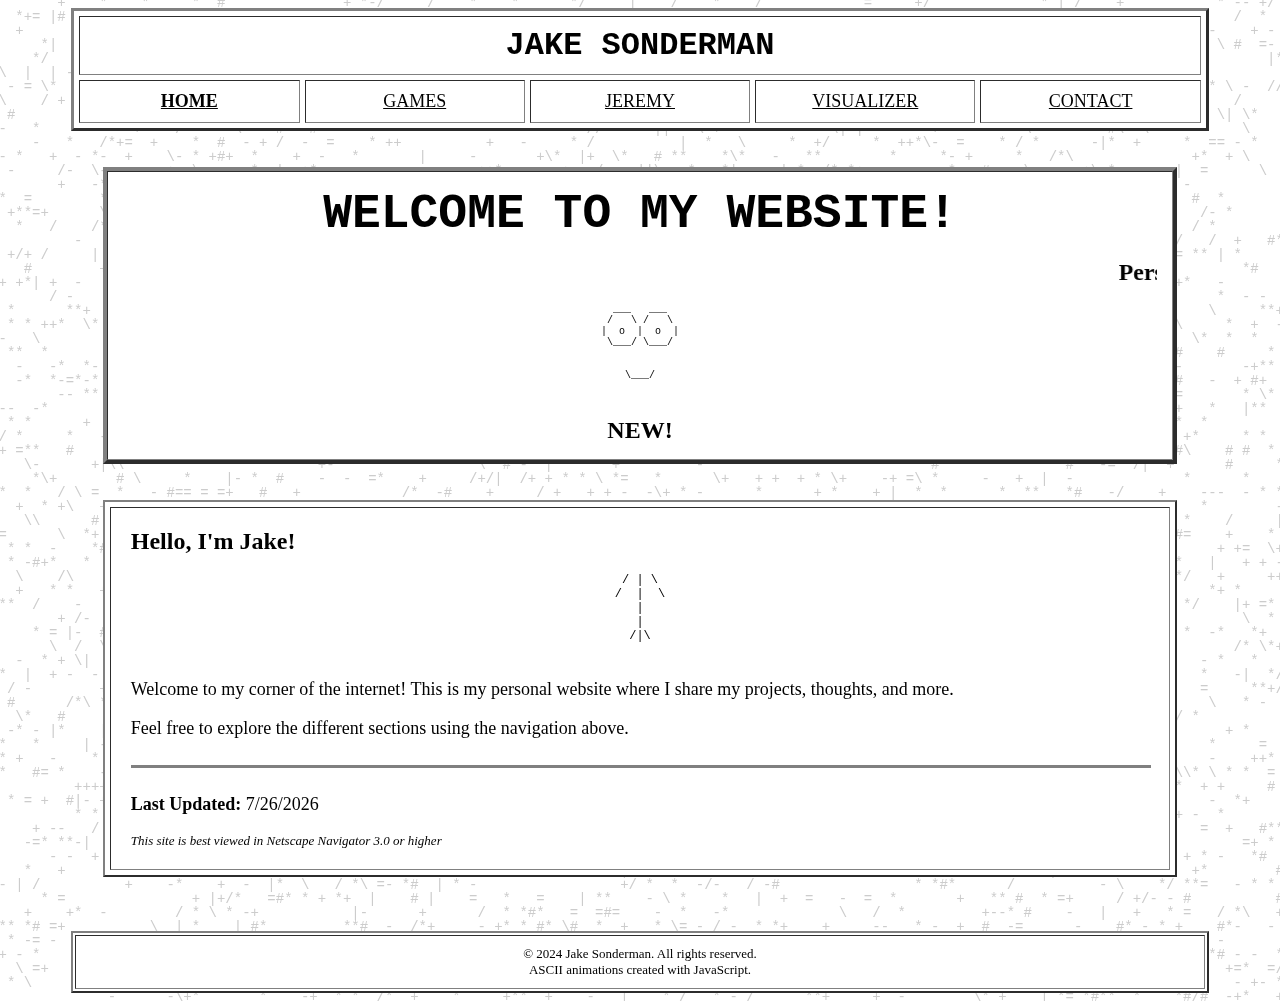
<file: index.html>
<!DOCTYPE HTML PUBLIC "-//W3C//DTD HTML 3.2 Final//EN">
<HTML>
<HEAD>
<TITLE>Jake Sonderman - Welcome!</TITLE>
<META NAME="description" CONTENT="Jake Sonderman Personal Website">
</HEAD>
<BODY BGCOLOR="#FFFFFF" TEXT="#000000" LINK="#000000" VLINK="#000000" ALINK="#000000">
<PRE ID="bgAnim" STYLE="position: fixed; top: -30%; left: -50%; width: 200%; height: 160%; font-family: Courier; font-size: 14px; color: #CCCCCC; z-index: -1; overflow: hidden; pointer-events: none; line-height: 1;"></PRE>
<SCRIPT>
var bgFrames = [];
for(var i = 0; i < 20; i++) {
  var frame = '';
  for(var y = 0; y < 150; y++) {
    for(var x = 0; x < 400; x++) {
      var rand = Math.random();
      if(rand < 0.1) frame += '*';
      else if(rand < 0.15) frame += '+';
      else if(rand < 0.2) frame += '-';
      else if(rand < 0.22) frame += '|';
      else if(rand < 0.24) frame += '/';
      else if(rand < 0.26) frame += '\\';
      else if(rand < 0.28) frame += '=';
      else if(rand < 0.3) frame += '#';
      else frame += ' ';
    }
    frame += '\n';
  }
  bgFrames.push(frame);
}
var bgf = 0;
function bgAnim() {
  document.getElementById('bgAnim').textContent = bgFrames[bgf];
  bgf = (bgf + 1) % bgFrames.length;
  setTimeout(bgAnim, 1500);
}
bgAnim();
</SCRIPT>

<CENTER>
<TABLE WIDTH="90%" BORDER="3" CELLPADDING="10" CELLSPACING="5" BGCOLOR="#FFFFFF">
<TR>
<TD ALIGN="CENTER" COLSPAN="5">
<FONT SIZE="+3" FACE="Courier" COLOR="#000000"><B>JAKE SONDERMAN</B></FONT>
</TD>
</TR>
<TR>
<TD ALIGN="CENTER" WIDTH="20%" BGCOLOR="#FFFFFF">
<FONT SIZE="+1" COLOR="#000000"><B><A HREF="index.html">HOME</A></B></FONT>
</TD>
<TD ALIGN="CENTER" WIDTH="20%">
<FONT SIZE="+1" COLOR="#000000"><A HREF="games.html">GAMES</A></FONT>
</TD>
<TD ALIGN="CENTER" WIDTH="20%">
<FONT SIZE="+1" COLOR="#000000"><A HREF="jeremy.html">JEREMY</A></FONT>
</TD>
<TD ALIGN="CENTER" WIDTH="20%">
<FONT SIZE="+1" COLOR="#000000"><A HREF="visualizer.html">VISUALIZER</A></FONT>
</TD>
<TD ALIGN="CENTER" WIDTH="20%">
<FONT SIZE="+1" COLOR="#000000"><A HREF="contact.html">CONTACT</A></FONT>
</TD>
</TR>
</TABLE>
</CENTER>

<BR><BR>

<CENTER>
<TABLE WIDTH="85%" BORDER="4" CELLPADDING="15" CELLSPACING="0" BGCOLOR="#FFFFFF">
<TR>
<TD ALIGN="CENTER">
<FONT SIZE="+4" FACE="Courier" COLOR="#000000"><B>WELCOME TO MY WEBSITE!</B></FONT>
<BR><BR>
<MARQUEE BEHAVIOR="SCROLL" DIRECTION="LEFT" WIDTH="100%">
<FONT SIZE="+2" COLOR="#000000"><B>Personal website of Jake Sonderman - Under Construction!</B></FONT>
</MARQUEE>
<BR><BR>
<PRE ID="ascii1" STYLE="font-family: Courier; font-size: 10px; text-align: center; margin: 0 auto;"></PRE>
<SCRIPT>
var frames1 = [
'  ___   ___  \n /   \\ /   \\ \n|     |     |\n \\___/ \\___/ \n\n\n    \\___/    ',
'  ___   ___  \n /   \\ /   \\ \n|  o  |  o  |\n \\___/ \\___/ \n\n\n    \\___/    ',
'  ___   ___  \n /   \\ /   \\ \n|  -  |  -  |\n \\___/ \\___/ \n\n\n    \\___/    ',
'  ___   ___  \n /   \\ /   \\ \n|  o  |  o  |\n \\___/ \\___/ \n\n\n    \\___/    '
];
var f1 = 0;
function anim1() {
  document.getElementById('ascii1').textContent = frames1[f1];
  f1 = (f1 + 1) % frames1.length;
  setTimeout(anim1, 500);
}
anim1();
</SCRIPT>
<BR><BR>
<FONT SIZE="+2" COLOR="#000000"><B>NEW!</B></FONT>
</TD>
</TR>
</TABLE>
</CENTER>

<BR><BR>

<CENTER>
<TABLE WIDTH="85%" BORDER="2" CELLPADDING="20" CELLSPACING="5" BGCOLOR="#FFFFFF">
<TR>
<TD>
<FONT SIZE="+2" FACE="Times" COLOR="#000000"><B>Hello, I'm Jake!</B></FONT>
<BR><BR>
<CENTER>
<PRE ID="ascii2" STYLE="font-family: Courier; font-size: 12px; text-align: center; margin: 0 auto;"></PRE>
<SCRIPT>
var frames2 = [
'    |    \n   /|\\   \n  / | \\  \n /  |  \\ \n    |    ',
'   /|\\   \n  / | \\  \n /  |  \\ \n    |    \n    |    ',
'  / | \\  \n /  |  \\ \n    |    \n    |    \n   /|\\   ',
' /  |  \\ \n    |    \n    |    \n   /|\\   \n  / | \\  ',
'    |    \n    |    \n   /|\\   \n  / | \\  \n /  |  \\ '
];
var f2 = 0;
function anim2() {
  document.getElementById('ascii2').textContent = frames2[f2];
  f2 = (f2 + 1) % frames2.length;
  setTimeout(anim2, 300);
}
anim2();
</SCRIPT>
</CENTER>
<BR><BR>
<FONT SIZE="+1" FACE="Times" COLOR="#000000">
Welcome to my corner of the internet! This is my personal website where I share my projects, thoughts, and more.
</FONT>
<BR><BR>
<FONT SIZE="+1" FACE="Times" COLOR="#000000">
Feel free to explore the different sections using the navigation above.
</FONT>
<BR><BR>
<HR WIDTH="100%" SIZE="3" NOSHADE>
<BR>
<FONT SIZE="+1" FACE="Times" COLOR="#000000">
<B>Last Updated:</B> <SCRIPT>document.write(new Date().toLocaleDateString());</SCRIPT>
</FONT>
<BR><BR>
<FONT SIZE="-1" FACE="Times" COLOR="#000000" STYLE="font-style: italic;">
This site is best viewed in Netscape Navigator 3.0 or higher
</FONT>
</TD>
</TR>
</TABLE>
</CENTER>

<BR><BR><BR>

<CENTER>
<TABLE WIDTH="90%" BORDER="2" CELLPADDING="10" BGCOLOR="#FFFFFF">
<TR>
<TD ALIGN="CENTER">
<FONT SIZE="-1" COLOR="#000000">
&copy; 2024 Jake Sonderman. All rights reserved.
<BR>
ASCII animations created with JavaScript.
</FONT>
</TD>
</TR>
</TABLE>
</CENTER>

</BODY>
</HTML>
</file>
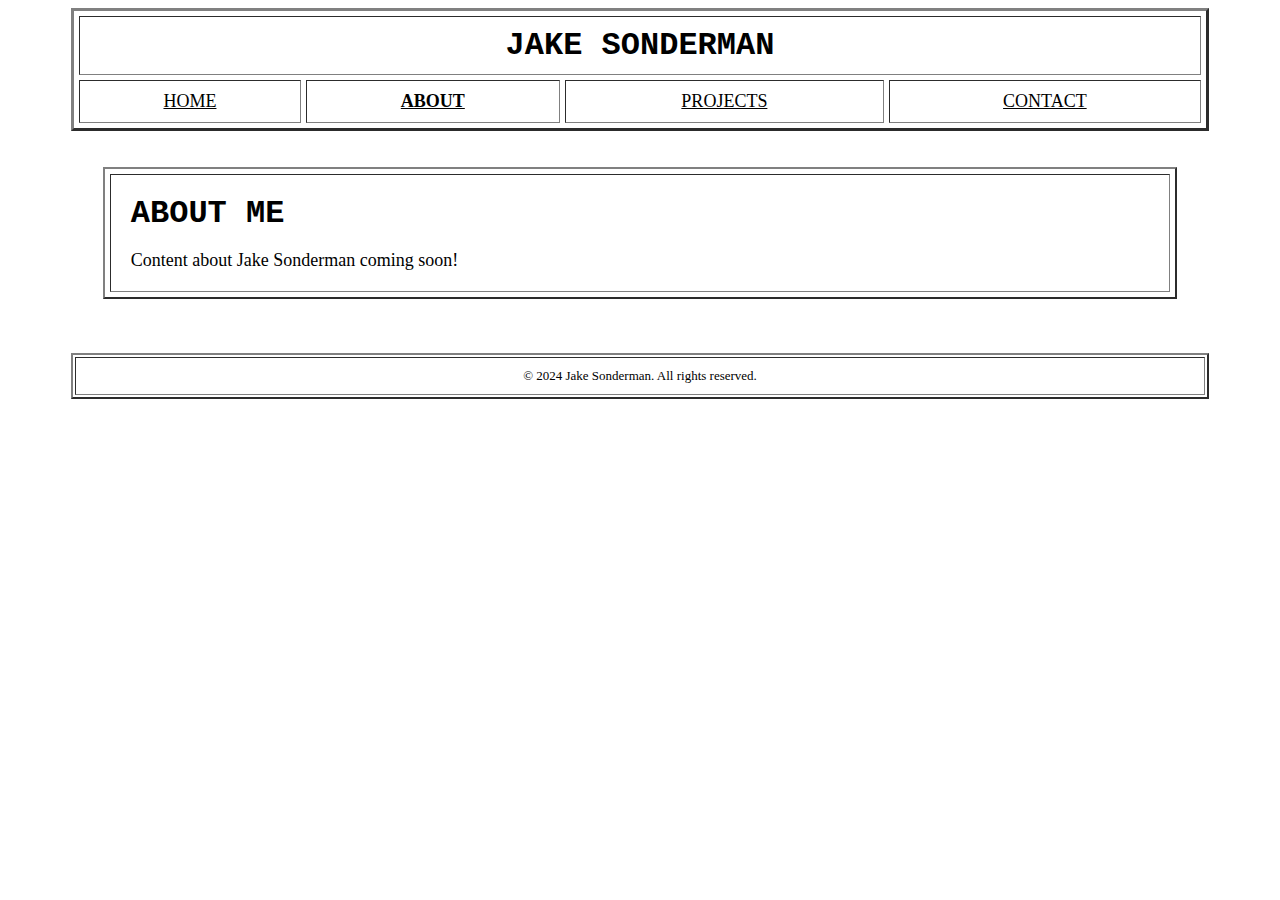
<file: about.html>
<!DOCTYPE HTML PUBLIC "-//W3C//DTD HTML 3.2 Final//EN">
<HTML>
<HEAD>
<TITLE>About - Jake Sonderman</TITLE>
<META NAME="description" CONTENT="About Jake Sonderman">
</HEAD>
<BODY BGCOLOR="#FFFFFF" TEXT="#000000" LINK="#000000" VLINK="#000000" ALINK="#000000">

<CENTER>
<TABLE WIDTH="90%" BORDER="3" CELLPADDING="10" CELLSPACING="5" BGCOLOR="#FFFFFF">
<TR>
<TD ALIGN="CENTER" COLSPAN="4">
<FONT SIZE="+3" FACE="Courier" COLOR="#000000"><B>JAKE SONDERMAN</B></FONT>
</TD>
</TR>
<TR>
<TD ALIGN="CENTER">
<FONT SIZE="+1" COLOR="#000000"><A HREF="index.html">HOME</A></FONT>
</TD>
<TD ALIGN="CENTER" BGCOLOR="#FFFFFF">
<FONT SIZE="+1" COLOR="#000000"><B><A HREF="about.html">ABOUT</A></B></FONT>
</TD>
<TD ALIGN="CENTER">
<FONT SIZE="+1" COLOR="#000000"><A HREF="projects.html">PROJECTS</A></FONT>
</TD>
<TD ALIGN="CENTER">
<FONT SIZE="+1" COLOR="#000000"><A HREF="contact.html">CONTACT</A></FONT>
</TD>
</TR>
</TABLE>
</CENTER>

<BR><BR>

<CENTER>
<TABLE WIDTH="85%" BORDER="2" CELLPADDING="20" CELLSPACING="5" BGCOLOR="#FFFFFF">
<TR>
<TD>
<FONT SIZE="+3" FACE="Courier" COLOR="#000000"><B>ABOUT ME</B></FONT>
<BR><BR>
<FONT SIZE="+1" FACE="Times" COLOR="#000000">
Content about Jake Sonderman coming soon!
</FONT>
</TD>
</TR>
</TABLE>
</CENTER>

<BR><BR><BR>

<CENTER>
<TABLE WIDTH="90%" BORDER="2" CELLPADDING="10" BGCOLOR="#FFFFFF">
<TR>
<TD ALIGN="CENTER">
<FONT SIZE="-1" COLOR="#000000">
&copy; 2024 Jake Sonderman. All rights reserved.
</FONT>
</TD>
</TR>
</TABLE>
</CENTER>

</BODY>
</HTML>
</file>
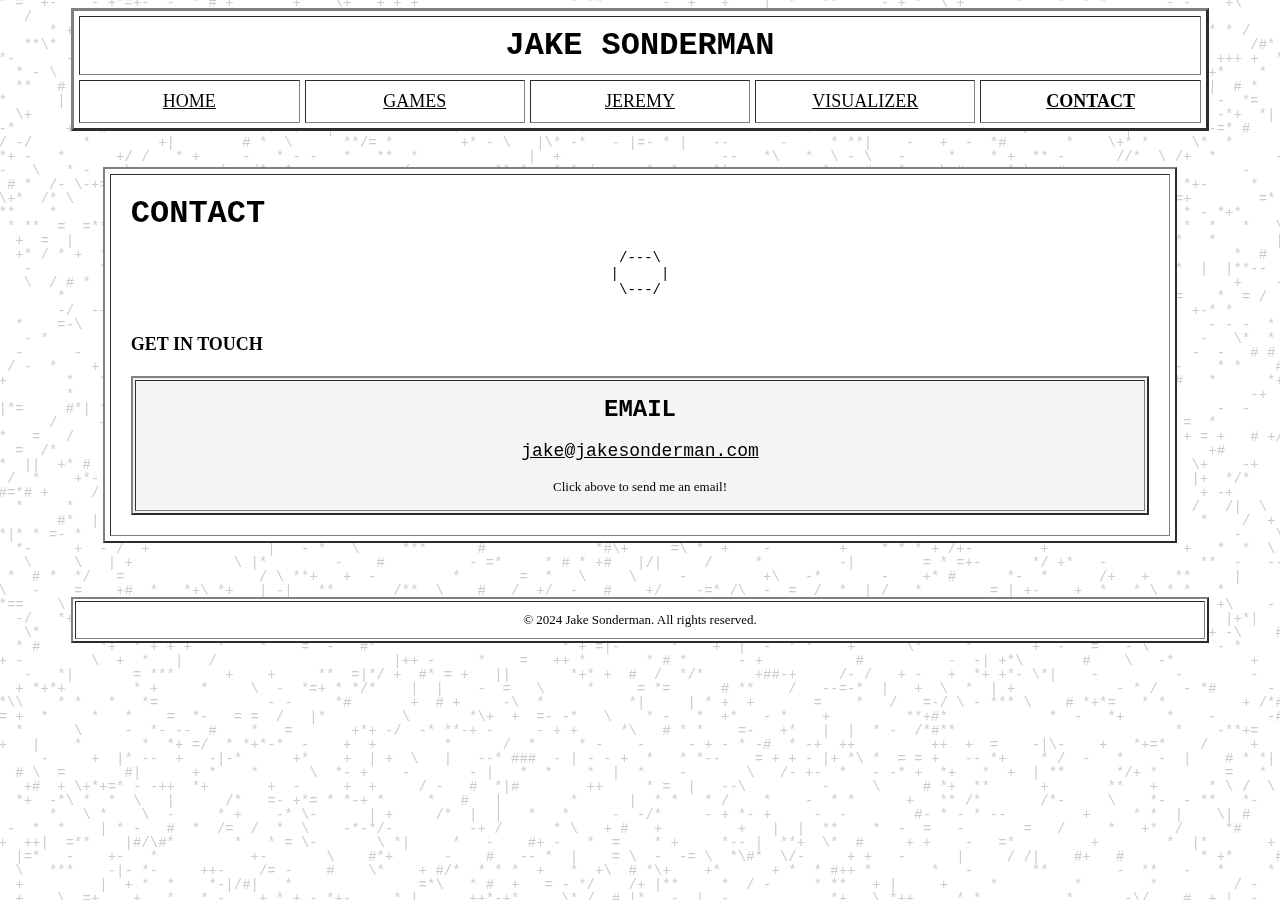
<file: contact.html>
<!DOCTYPE HTML PUBLIC "-//W3C//DTD HTML 3.2 Final//EN">
<HTML>
<HEAD>
<TITLE>Contact - Jake Sonderman</TITLE>
<META NAME="description" CONTENT="Contact Jake Sonderman">
</HEAD>
<BODY BGCOLOR="#FFFFFF" TEXT="#000000" LINK="#000000" VLINK="#000000" ALINK="#000000">
<PRE ID="bgAnim" STYLE="position: fixed; top: -30%; left: -50%; width: 200%; height: 160%; font-family: Courier; font-size: 14px; color: #CCCCCC; z-index: -1; overflow: hidden; pointer-events: none; line-height: 1;"></PRE>
<SCRIPT>
var bgFrames = [];
for(var i = 0; i < 20; i++) {
  var frame = '';
  for(var y = 0; y < 150; y++) {
    for(var x = 0; x < 400; x++) {
      var rand = Math.random();
      if(rand < 0.1) frame += '*';
      else if(rand < 0.15) frame += '+';
      else if(rand < 0.2) frame += '-';
      else if(rand < 0.22) frame += '|';
      else if(rand < 0.24) frame += '/';
      else if(rand < 0.26) frame += '\\';
      else if(rand < 0.28) frame += '=';
      else if(rand < 0.3) frame += '#';
      else frame += ' ';
    }
    frame += '\n';
  }
  bgFrames.push(frame);
}
var bgf = 0;
function bgAnim() {
  document.getElementById('bgAnim').textContent = bgFrames[bgf];
  bgf = (bgf + 1) % bgFrames.length;
  setTimeout(bgAnim, 1500);
}
bgAnim();
</SCRIPT>

<CENTER>
<TABLE WIDTH="90%" BORDER="3" CELLPADDING="10" CELLSPACING="5" BGCOLOR="#FFFFFF">
<TR>
<TD ALIGN="CENTER" COLSPAN="5">
<FONT SIZE="+3" FACE="Courier" COLOR="#000000"><B>JAKE SONDERMAN</B></FONT>
</TD>
</TR>
<TR>
<TD ALIGN="CENTER" WIDTH="20%">
<FONT SIZE="+1" COLOR="#000000"><A HREF="index.html">HOME</A></FONT>
</TD>
<TD ALIGN="CENTER" WIDTH="20%">
<FONT SIZE="+1" COLOR="#000000"><A HREF="games.html">GAMES</A></FONT>
</TD>
<TD ALIGN="CENTER" WIDTH="20%">
<FONT SIZE="+1" COLOR="#000000"><A HREF="jeremy.html">JEREMY</A></FONT>
</TD>
<TD ALIGN="CENTER" WIDTH="20%">
<FONT SIZE="+1" COLOR="#000000"><A HREF="visualizer.html">VISUALIZER</A></FONT>
</TD>
<TD ALIGN="CENTER" WIDTH="20%" BGCOLOR="#FFFFFF">
<FONT SIZE="+1" COLOR="#000000"><B><A HREF="contact.html">CONTACT</A></B></FONT>
</TD>
</TR>
</TABLE>
</CENTER>

<BR><BR>

<CENTER>
<TABLE WIDTH="85%" BORDER="2" CELLPADDING="20" CELLSPACING="5" BGCOLOR="#FFFFFF">
<TR>
<TD>
<FONT SIZE="+3" FACE="Courier" COLOR="#000000"><B>CONTACT</B></FONT>
<BR><BR>
<CENTER>
<PRE ID="ascii5" STYLE="font-family: Courier; font-size: 14px; text-align: center; margin: 0 auto;"></PRE>
<SCRIPT>
var frames5 = [
'   ___   \n  /   \\  \n |     | \n  \\___/  ',
'  /---\\  \n |     | \n  \\---/  ',
' |     | \n  \\___/  \n   ___   ',
'  \\---/  \n |     | \n  /---\\  ',
'  \\___/  \n   ___   \n  /   \\  '
];
var f5 = 0;
function anim5() {
  document.getElementById('ascii5').textContent = frames5[f5];
  f5 = (f5 + 1) % frames5.length;
  setTimeout(anim5, 400);
}
anim5();
</SCRIPT>
</CENTER>
<BR><BR>
<FONT SIZE="+1" FACE="Times" COLOR="#000000">
<B>GET IN TOUCH</B>
<BR><BR>
<TABLE WIDTH="100%" BORDER="2" CELLPADDING="15" BGCOLOR="#F5F5F5">
<TR>
<TD ALIGN="CENTER">
<FONT SIZE="+2" FACE="Courier" COLOR="#000000"><B>EMAIL</B></FONT>
<BR><BR>
<FONT SIZE="+1" FACE="Courier" COLOR="#0000FF">
<A HREF="mailto:jake@jakesonderman.com">jake@jakesonderman.com</A>
</FONT>
<BR><BR>
<FONT SIZE="-1" FACE="Times" COLOR="#000000">
Click above to send me an email!
</FONT>
</TD>
</TR>
</TABLE>
</FONT>
</TD>
</TR>
</TABLE>
</CENTER>

<BR><BR><BR>

<CENTER>
<TABLE WIDTH="90%" BORDER="2" CELLPADDING="10" BGCOLOR="#FFFFFF">
<TR>
<TD ALIGN="CENTER">
<FONT SIZE="-1" COLOR="#000000">
&copy; 2024 Jake Sonderman. All rights reserved.
</FONT>
</TD>
</TR>
</TABLE>
</CENTER>

</BODY>
</HTML>
</file>
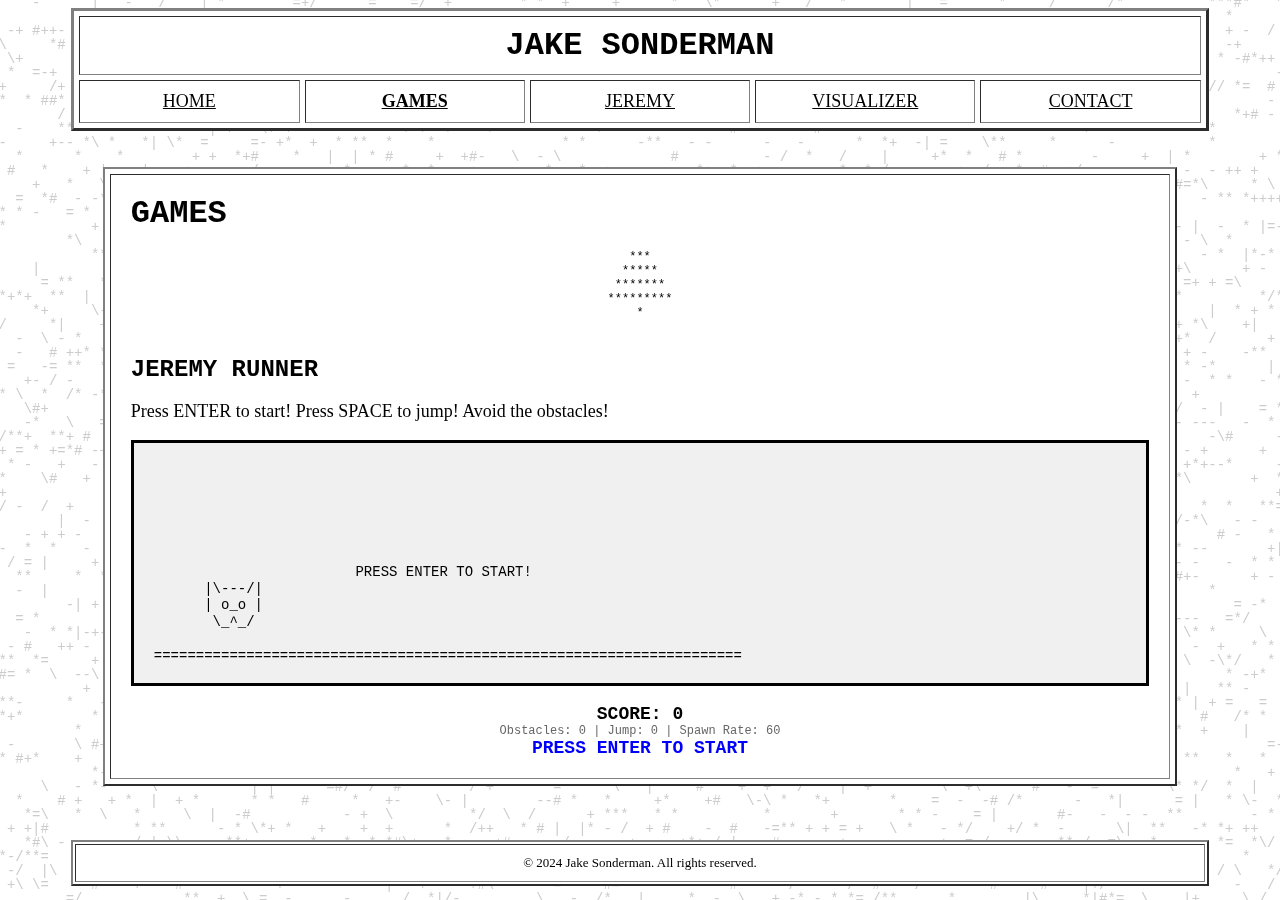
<file: games.html>
<!DOCTYPE HTML PUBLIC "-//W3C//DTD HTML 3.2 Final//EN">
<HTML>
<HEAD>
<TITLE>Games - Jake Sonderman</TITLE>
<META NAME="description" CONTENT="Games by Jake Sonderman">
</HEAD>
<BODY BGCOLOR="#FFFFFF" TEXT="#000000" LINK="#000000" VLINK="#000000" ALINK="#000000">
<PRE ID="bgAnim" STYLE="position: fixed; top: -30%; left: -50%; width: 200%; height: 160%; font-family: Courier; font-size: 14px; color: #CCCCCC; z-index: -1; overflow: hidden; pointer-events: none; line-height: 1;"></PRE>
<SCRIPT>
var bgFrames = [];
for(var i = 0; i < 20; i++) {
  var frame = '';
  for(var y = 0; y < 150; y++) {
    for(var x = 0; x < 400; x++) {
      var rand = Math.random();
      if(rand < 0.1) frame += '*';
      else if(rand < 0.15) frame += '+';
      else if(rand < 0.2) frame += '-';
      else if(rand < 0.22) frame += '|';
      else if(rand < 0.24) frame += '/';
      else if(rand < 0.26) frame += '\\';
      else if(rand < 0.28) frame += '=';
      else if(rand < 0.3) frame += '#';
      else frame += ' ';
    }
    frame += '\n';
  }
  bgFrames.push(frame);
}
var bgf = 0;
function bgAnim() {
  document.getElementById('bgAnim').textContent = bgFrames[bgf];
  bgf = (bgf + 1) % bgFrames.length;
  setTimeout(bgAnim, 1500);
}
bgAnim();
</SCRIPT>

<CENTER>
<TABLE WIDTH="90%" BORDER="3" CELLPADDING="10" CELLSPACING="5" BGCOLOR="#FFFFFF">
<TR>
<TD ALIGN="CENTER" COLSPAN="5">
<FONT SIZE="+3" FACE="Courier" COLOR="#000000"><B>JAKE SONDERMAN</B></FONT>
</TD>
</TR>
<TR>
<TD ALIGN="CENTER" WIDTH="20%">
<FONT SIZE="+1" COLOR="#000000"><A HREF="index.html">HOME</A></FONT>
</TD>
<TD ALIGN="CENTER" WIDTH="20%" BGCOLOR="#FFFFFF">
<FONT SIZE="+1" COLOR="#000000"><B><A HREF="games.html">GAMES</A></B></FONT>
</TD>
<TD ALIGN="CENTER" WIDTH="20%">
<FONT SIZE="+1" COLOR="#000000"><A HREF="jeremy.html">JEREMY</A></FONT>
</TD>
<TD ALIGN="CENTER" WIDTH="20%">
<FONT SIZE="+1" COLOR="#000000"><A HREF="visualizer.html">VISUALIZER</A></FONT>
</TD>
<TD ALIGN="CENTER" WIDTH="20%">
<FONT SIZE="+1" COLOR="#000000"><A HREF="contact.html">CONTACT</A></FONT>
</TD>
</TR>
</TABLE>
</CENTER>

<BR><BR>

<CENTER>
<TABLE WIDTH="85%" BORDER="2" CELLPADDING="20" CELLSPACING="5" BGCOLOR="#FFFFFF">
<TR>
<TD>
<FONT SIZE="+3" FACE="Courier" COLOR="#000000"><B>GAMES</B></FONT>
<BR><BR>
<CENTER>
<PRE ID="ascii3" STYLE="font-family: Courier; font-size: 12px; text-align: center; margin: 0 auto;"></PRE>
<SCRIPT>
var frames3 = [
'     *     \n    ***    \n   *****   \n  *******  \n ********* ',
'    ***    \n   *****   \n  *******  \n ********* \n     *     ',
'   *****   \n  *******  \n ********* \n     *     \n    ***    ',
'  *******  \n ********* \n     *     \n    ***    \n   *****   ',
' ********* \n     *     \n    ***    \n   *****   \n  *******  '
];
var f3 = 0;
function anim3() {
  document.getElementById('ascii3').textContent = frames3[f3];
  f3 = (f3 + 1) % frames3.length;
  setTimeout(anim3, 400);
}
anim3();
</SCRIPT>
</CENTER>
<BR><BR>
<FONT SIZE="+2" FACE="Courier" COLOR="#000000"><B>JEREMY RUNNER</B></FONT>
<BR><BR>
<FONT SIZE="+1" FACE="Times" COLOR="#000000">
Press ENTER to start! Press SPACE to jump! Avoid the obstacles!
</FONT>
<BR><BR>
<DIV STYLE="background-color: #F0F0F0; border: 3px solid #000000; padding: 20px; text-align: left; position: relative; overflow: hidden;">
<PRE ID="gameCanvas" STYLE="font-family: Courier; font-size: 14px; line-height: 1.2; margin: 0; height: 200px;"></PRE>
</DIV>
<BR>
<CENTER>
<DIV ID="score" STYLE="font-family: Courier; font-size: 18px; font-weight: bold;">SCORE: 0</DIV>
<DIV ID="debug" STYLE="font-family: Courier; font-size: 12px; color: #666;">Obstacles: 0 | Jump: 0</DIV>
<DIV ID="startMessage" STYLE="font-family: Courier; font-size: 18px; font-weight: bold; color: #0000FF;">PRESS ENTER TO START</DIV>
<DIV ID="gameOver" STYLE="font-family: Courier; font-size: 18px; font-weight: bold; color: #FF0000; display: none;">GAME OVER! Press ENTER to restart</DIV>
</CENTER>
<SCRIPT>
// Game configuration
var canvas = document.getElementById('gameCanvas');
var scoreDisplay = document.getElementById('score');
var gameOverDisplay = document.getElementById('gameOver');
var startMessageDisplay = document.getElementById('startMessage');
var debugDisplay = document.getElementById('debug');

var gameWidth = 70;
var gameHeight = 12;
var gameRunning = false;
var gameStarted = false;
var score = 0;
var gameSpeed = 50;  // Faster game loop (lower = faster)

// Jeremy the cat (player)
var jeremy = {
  x: 5,
  y: 9,
  jumping: false,
  jumpHeight: 0,
  jumpSpeed: 0,
  maxJumpHeight: 5,
  sprite: [
    ' |\\---/|',
    ' | o_o |',
    '  \\_^_/ '
  ],
  spriteJump: [
    ' |\\---/|',
    ' | ^_^ |',
    '  \\_^_/ '
  ]
};

// Obstacles
var obstacles = [];
var obstacleSpawnTimer = 0;
var obstacleSpawnInterval = 60;  // Adjusted for faster game speed

// Obstacle types
var obstacleTypes = [
  ['  ###  ', '  ###  ', '######'],  // Box
  [' /^\\ ', '/   \\', '-----'],      // Pyramid
  ['  ||  ', '  ||  ', '======']     // Post
];

function initGame() {
  gameRunning = true;
  gameStarted = true;
  score = 0;
  obstacles = [];
  obstacleSpawnTimer = 0;
  obstacleSpawnInterval = 60;  // Reset to initial spawn rate
  jeremy.y = 9;
  jeremy.jumping = false;
  jeremy.jumpHeight = 0;
  gameOverDisplay.style.display = 'none';
  startMessageDisplay.style.display = 'none';
  scoreDisplay.textContent = 'SCORE: 0';
  gameLoop();
}

function createObstacle() {
  var type = obstacleTypes[Math.floor(Math.random() * obstacleTypes.length)];
  obstacles.push({
    x: gameWidth,
    y: 9,
    width: 6,
    height: 3,
    sprite: type
  });
}

function updateGame() {
  if (!gameRunning) return;

  // Update Jeremy's jump - simple arc physics
  if (jeremy.jumpHeight > 0 || jeremy.jumping) {
    if (jeremy.jumping) {
      // Going up
      jeremy.jumpHeight += 1;
      if (jeremy.jumpHeight >= jeremy.maxJumpHeight) {
        jeremy.jumping = false;
      }
    } else {
      // Coming down
      jeremy.jumpHeight -= 1;
      if (jeremy.jumpHeight <= 0) {
        jeremy.jumpHeight = 0;
      }
    }
  }

  // Update obstacles
  obstacleSpawnTimer++;
  if (obstacleSpawnTimer >= obstacleSpawnInterval) {
    createObstacle();
    obstacleSpawnTimer = 0;
    // Gradually increase difficulty - spawn obstacles more frequently
    if (obstacleSpawnInterval > 30) {
      obstacleSpawnInterval -= 0.5;  // Faster difficulty ramp
    }
  }

  for (var i = obstacles.length - 1; i >= 0; i--) {
    obstacles[i].x -= 2;
    
    // Remove off-screen obstacles
    if (obstacles[i].x < -obstacles[i].width) {
      obstacles.splice(i, 1);
      score += 10;
      scoreDisplay.textContent = 'SCORE: ' + score;
      continue;
    }

    // Check collision
    if (checkCollision(jeremy, obstacles[i])) {
      gameRunning = false;
      gameOverDisplay.style.display = 'block';
      return;
    }
  }
}

function checkCollision(player, obstacle) {
  // Slightly smaller hitboxes for more forgiving gameplay
  var playerPadding = 1;  // Make Jeremy's hitbox slightly smaller
  var obsPadding = 1;     // Make obstacle hitbox slightly smaller
  
  var playerLeft = player.x + playerPadding;
  var playerRight = player.x + 7 - playerPadding;  // Jeremy is about 8 chars wide
  var playerTop = player.y - player.jumpHeight - 2;  // Top of Jeremy (3 lines tall)
  var playerBottom = player.y - player.jumpHeight + 1;  // Bottom extends to ground

  var obsLeft = obstacle.x + obsPadding;
  var obsRight = obstacle.x + obstacle.width - obsPadding;
  var obsTop = obstacle.y - obstacle.height + 1;
  var obsBottom = obstacle.y + 1;  // Ground level

  return playerRight > obsLeft && 
         playerLeft < obsRight && 
         playerBottom > obsTop && 
         playerTop < obsBottom;
}

function renderGame() {
  var buffer = [];
  
  // Create empty canvas
  for (var i = 0; i < gameHeight; i++) {
    buffer[i] = [];
    for (var j = 0; j < gameWidth; j++) {
      buffer[i][j] = ' ';
    }
  }

  // Draw ground
  for (var i = 0; i < gameWidth; i++) {
    buffer[gameHeight - 1][i] = '=';
  }

  // If game hasn't started, show start message in canvas
  if (!gameStarted) {
    var startMsg = 'PRESS ENTER TO START!';
    var startX = Math.floor((gameWidth - startMsg.length) / 2);
    var startY = Math.floor(gameHeight / 2);
    for (var i = 0; i < startMsg.length; i++) {
      if (startX + i >= 0 && startX + i < gameWidth) {
        buffer[startY][startX + i] = startMsg[i];
      }
    }
  }

  // Draw Jeremy
  var jeremySprite = jeremy.jumpHeight > 0 ? jeremy.spriteJump : jeremy.sprite;
  var jeremyY = jeremy.y - jeremy.jumpHeight;
  for (var i = 0; i < jeremySprite.length; i++) {
    var line = jeremySprite[i];
    for (var j = 0; j < line.length; j++) {
      var y = jeremyY - 2 + i;
      var x = jeremy.x + j;
      if (y >= 0 && y < gameHeight && x >= 0 && x < gameWidth) {
        buffer[y][x] = line[j];
      }
    }
  }

  // Draw obstacles
  for (var o = 0; o < obstacles.length; o++) {
    var obs = obstacles[o];
    for (var i = 0; i < obs.sprite.length; i++) {
      var line = obs.sprite[i];
      for (var j = 0; j < line.length; j++) {
        var y = obs.y - obs.height + 1 + i;
        var x = obs.x + j;
        if (y >= 0 && y < gameHeight && x >= 0 && x < gameWidth && line[j] !== ' ') {
          buffer[y][x] = line[j];
        }
      }
    }
  }

  // Convert buffer to string
  var output = '';
  for (var i = 0; i < gameHeight; i++) {
    output += buffer[i].join('') + '\n';
  }
  
  canvas.textContent = output;
  
  // Update debug info
  if (debugDisplay) {
    debugDisplay.textContent = 'Obstacles: ' + obstacles.length + ' | Jump: ' + jeremy.jumpHeight + ' | Spawn Rate: ' + Math.floor(obstacleSpawnInterval);
  }
}

function gameLoop() {
  if (gameRunning) {
    updateGame();
    renderGame();
    setTimeout(gameLoop, gameSpeed);
  } else {
    renderGame();
  }
}

// Jump control
function jump() {
  if (!gameRunning || !gameStarted) {
    return;
  }
  
  if (jeremy.jumpHeight === 0 && !jeremy.jumping) {
    jeremy.jumping = true;
  }
}

// Start/Restart game
function startGame() {
  if (!gameStarted || !gameRunning) {
    initGame();
  }
}

// Keyboard controls
document.addEventListener('keydown', function(e) {
  if (e.code === 'Enter') {
    e.preventDefault();
    startGame();
  } else if (e.code === 'Space') {
    e.preventDefault();
    jump();
  }
});

// Initialize display
renderGame();
</SCRIPT>
</TD>
</TR>
</TABLE>
</CENTER>

<BR><BR><BR>

<CENTER>
<TABLE WIDTH="90%" BORDER="2" CELLPADDING="10" BGCOLOR="#FFFFFF">
<TR>
<TD ALIGN="CENTER">
<FONT SIZE="-1" COLOR="#000000">
&copy; 2024 Jake Sonderman. All rights reserved.
</FONT>
</TD>
</TR>
</TABLE>
</CENTER>

</BODY>
</HTML>
</file>
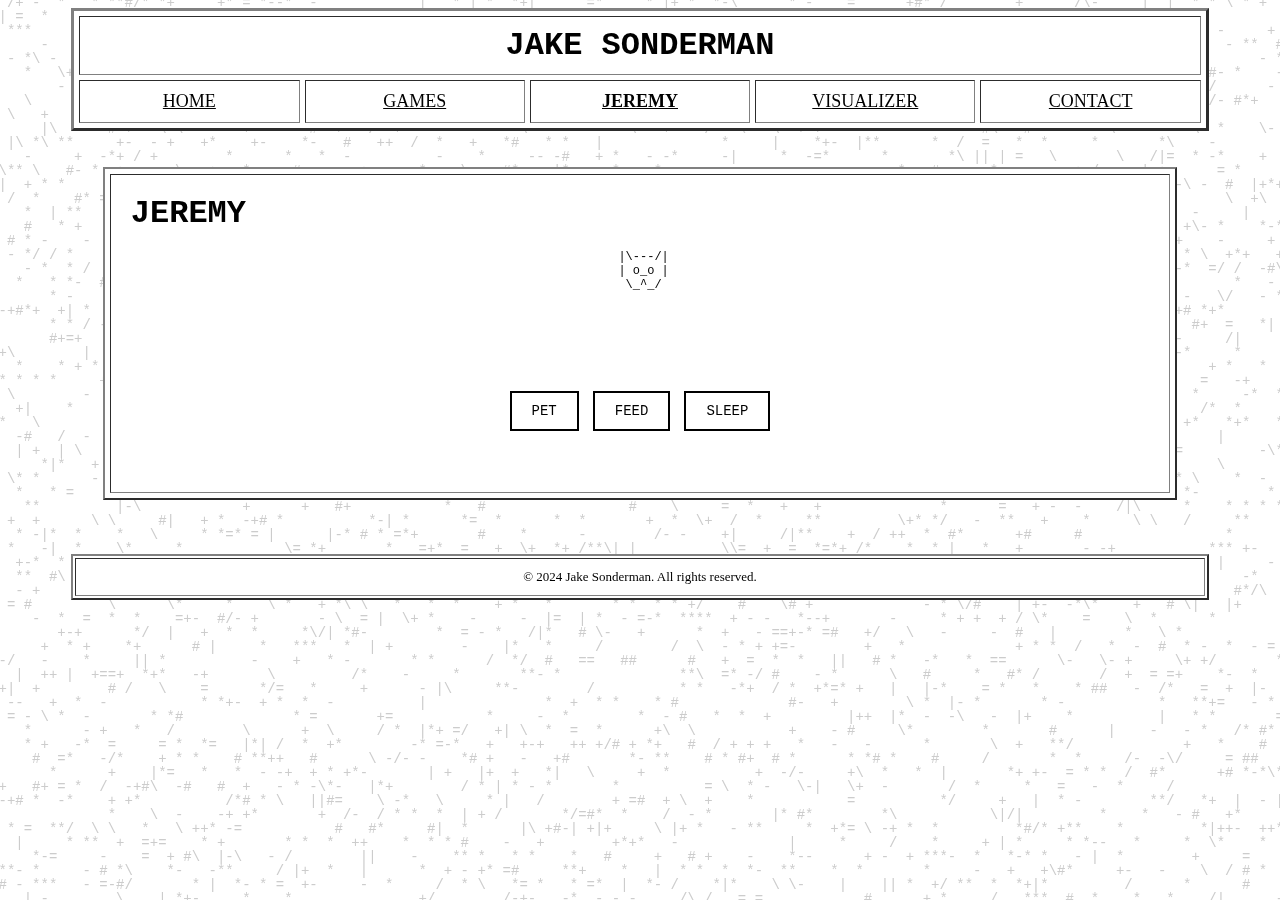
<file: jeremy.html>
<!DOCTYPE HTML PUBLIC "-//W3C//DTD HTML 3.2 Final//EN">
<HTML>
<HEAD>
<TITLE>Jeremy - Jake Sonderman</TITLE>
<META NAME="description" CONTENT="Jeremy by Jake Sonderman">
</HEAD>
<BODY BGCOLOR="#FFFFFF" TEXT="#000000" LINK="#000000" VLINK="#000000" ALINK="#000000">
<PRE ID="bgAnim" STYLE="position: fixed; top: -30%; left: -50%; width: 200%; height: 160%; font-family: Courier; font-size: 14px; color: #CCCCCC; z-index: -1; overflow: hidden; pointer-events: none; line-height: 1;"></PRE>
<SCRIPT>
var bgFrames = [];
for(var i = 0; i < 20; i++) {
  var frame = '';
  for(var y = 0; y < 150; y++) {
    for(var x = 0; x < 400; x++) {
      var rand = Math.random();
      if(rand < 0.1) frame += '*';
      else if(rand < 0.15) frame += '+';
      else if(rand < 0.2) frame += '-';
      else if(rand < 0.22) frame += '|';
      else if(rand < 0.24) frame += '/';
      else if(rand < 0.26) frame += '\\';
      else if(rand < 0.28) frame += '=';
      else if(rand < 0.3) frame += '#';
      else frame += ' ';
    }
    frame += '\n';
  }
  bgFrames.push(frame);
}
var bgf = 0;
function bgAnim() {
  document.getElementById('bgAnim').textContent = bgFrames[bgf];
  bgf = (bgf + 1) % bgFrames.length;
  setTimeout(bgAnim, 1500);
}
bgAnim();
</SCRIPT>

<CENTER>
<TABLE WIDTH="90%" BORDER="3" CELLPADDING="10" CELLSPACING="5" BGCOLOR="#FFFFFF">
<TR>
<TD ALIGN="CENTER" COLSPAN="5">
<FONT SIZE="+3" FACE="Courier" COLOR="#000000"><B>JAKE SONDERMAN</B></FONT>
</TD>
</TR>
<TR>
<TD ALIGN="CENTER" WIDTH="20%">
<FONT SIZE="+1" COLOR="#000000"><A HREF="index.html">HOME</A></FONT>
</TD>
<TD ALIGN="CENTER" WIDTH="20%">
<FONT SIZE="+1" COLOR="#000000"><A HREF="games.html">GAMES</A></FONT>
</TD>
<TD ALIGN="CENTER" WIDTH="20%" BGCOLOR="#FFFFFF">
<FONT SIZE="+1" COLOR="#000000"><B><A HREF="jeremy.html">JEREMY</A></B></FONT>
</TD>
<TD ALIGN="CENTER" WIDTH="20%">
<FONT SIZE="+1" COLOR="#000000"><A HREF="visualizer.html">VISUALIZER</A></FONT>
</TD>
<TD ALIGN="CENTER" WIDTH="20%">
<FONT SIZE="+1" COLOR="#000000"><A HREF="contact.html">CONTACT</A></FONT>
</TD>
</TR>
</TABLE>
</CENTER>

<BR><BR>

<CENTER>
<TABLE WIDTH="85%" BORDER="2" CELLPADDING="20" CELLSPACING="5" BGCOLOR="#FFFFFF">
<TR>
<TD>
<FONT SIZE="+3" FACE="Courier" COLOR="#000000"><B>JEREMY</B></FONT>
<BR><BR>
<CENTER>
<PRE ID="jeremyPet" STYLE="font-family: Courier; font-size: 12px; text-align: center; margin: 0 auto; min-height: 100px;"></PRE>
</CENTER>
<BR><BR>
<CENTER>
<INPUT TYPE="BUTTON" VALUE="PET" ONCLICK="petJeremy()" STYLE="font-family: Courier; font-size: 14px; padding: 10px 20px; margin: 5px; border: 2px solid #000000; background-color: #FFFFFF; cursor: pointer;">
<INPUT TYPE="BUTTON" VALUE="FEED" ONCLICK="feedJeremy()" STYLE="font-family: Courier; font-size: 14px; padding: 10px 20px; margin: 5px; border: 2px solid #000000; background-color: #FFFFFF; cursor: pointer;">
<INPUT TYPE="BUTTON" VALUE="SLEEP" ONCLICK="sleepJeremy()" STYLE="font-family: Courier; font-size: 14px; padding: 10px 20px; margin: 5px; border: 2px solid #000000; background-color: #FFFFFF; cursor: pointer;">
</CENTER>
<BR><BR>
<SCRIPT>
var jeremyElement = document.getElementById('jeremyPet');
var isAnimating = false;
var idleTimeout;

// Idle animations - redesigned from scratch using reference
var idleAnimations = [
  [
    '   |\\---/|  \n   | o_o |  \n    \\_^_/   ',
    '   |\\---/|  \n   | o_o |  \n    \\_^_/   ',
    '   |\\---/|  \n   | ^_^ |  \n    \\_^_/   ',
    '   |\\---/|  \n   | o_o |  \n    \\_^_/   '
  ],
  [
    '   |\\---/|  \n   | -_- |  \n    \\_^_/   ',
    '   |\\---/|  \n   | -_- |  \n    \\_^_/   ',
    '   |\\---/|  \n   | -_- |  \n    \\_^_/   ',
    '   |\\---/|  \n   | -_- |  \n    \\_^_/   '
  ],
  [
    '   |\\---/|  \n   | o_o |  \n    \\_~_/   ',
    '   |\\---/|  \n   | o_o |  \n    \\_~_/   ',
    '   |\\---/|  \n   | o_o |  \n    \\_~_/   ',
    '   |\\---/|  \n   | o_o |  \n    \\_~_/   '
  ]
];

// Pet animation - simple hand rotated 180
var petFrames = [
  '   |\\---/|  \n   | o_o |  \n    \\_^_/   ',
  '   |\\---/|  \n   | o_o |  \n    \\_^_/   ',
  '     ___\n    (   )\n   | | | |\n   |\\---/|\n   | ^_^ |\n    \\_^_/   ',
  '     ___\n    (   )\n   | | | |\n   |\\---/|\n   | ^_^ |\n    \\_^_/   ',
  '     ___\n    (   )\n   | | | |\n   |\\---/|\n   | ^_^ |\n    \\_^_/   ',
  '     ___\n    (   )\n   | | | |\n   |\\---/|\n   | ^_^ |\n    \\_^_/   ',
  '     ___\n    (   )\n   | | | |\n   |\\---/|\n   | ^_^ |\n    \\_^_/   ',
  '   |\\---/|\n   | ^_^ |\n    \\_^_/   ',
  '   |\\---/|\n   | ^_^ |\n    \\_^_/   ',
  '   |\\---/|\n   | o_o |\n    \\_^_/   '
];

// Feed animation - burger eating sequence
var feedFrames = [
  '            .===.\n           [###]\n   |\\---/|  |===|\n   | o_o |  [___]\n    \\_^_/   ',
  '          .===.\n         [###]\n   |\\---/||===|\n   | o_o |[___]\n    \\_^_/ ',
  '        .===.\n       [###]\n   |\\---/|===|\n   | o_o [___]\n    \\_o_/ ',
  '      .===.\n     [###]\n   |\\---/|===|\n   | o_0[___]\n    \\_0_/ ',
  '    .===.\n   [###]\n   |\\---/|===|\n   | O_O___]\n    \\_O_/ ',
  '   |\\---/|\n   | O_O |\n    \\_O_/ ',
  '   |\\---/|\n   | O_O |\n    \\_~_/ ',
  '   |\\---/|\n   | o_o |\n    \\_~_/ ',
  '   |\\---/|\n   | ^_^ |\n    \\_~_/ ',
  '   |\\---/|\n   | o_o |\n    \\_^_/ ',
  '   |\\---/|\n   | o_o |\n    \\_^_/ '
];

// Sleep animation - with body, cleaner design
var sleepFrames = [
  '   |\\---/|  \n   | o_o |  \n    \\_^_/   ',
  '   |\\---/|  \n   | -_- |  \n    \\_^_/   ',
  '   |\\---/|  \n   | -_- |  \n    \\_^_/   ',
  '  |\\---/|   \n  | -_- |   \n   \\_^_/    ',
  ' |\\---/|         |\n | -_- |    z    |\n  \\_^_/(  ) z  /',
  '|\\---/|          |\n| -_- |     z    |\n \\_^_/(    )z  /',
  '|\\---/|     zz   |\n| -_- |     zz   |\n \\_^_/(    )zz /',
  '|\\---/|     zzz  |\n| -_- |     zzz  |\n \\_^_/(    )zzz/',
  '|\\---/|     zzzz |\n| -_- |     zzzz |\n \\_^_/(    )zzzz/',
  '|\\---/|     zzzz |\n| -_- |     zzzz |\n \\_^_/(    )zzzz/',
  '|\\---/|     zzzz |\n| -_- |     zzzz |\n \\_^_/(    )zzzz/',
  '|\\---/|     zzzz |\n| -_- |     zzzz |\n \\_^_/(    )zzzz/'
];

var currentIdleAnim = 0;
var idleFrame = 0;

function playAnimation(frames, callback) {
  if(isAnimating) return;
  isAnimating = true;
  clearTimeout(idleTimeout);
  
  var frameIndex = 0;
  function animate() {
    if(frameIndex < frames.length) {
      jeremyElement.textContent = frames[frameIndex];
      frameIndex++;
      setTimeout(animate, 250);
    } else {
      isAnimating = false;
      if(callback) callback();
      startIdleAnimation();
    }
  }
  animate();
}

function petJeremy() {
  playAnimation(petFrames);
}

function feedJeremy() {
  playAnimation(feedFrames);
}

function sleepJeremy() {
  playAnimation(sleepFrames);
}

function startIdleAnimation() {
  if(isAnimating) return;
  
  function idleLoop() {
    if(isAnimating) return;
    
    var anim = idleAnimations[currentIdleAnim];
    jeremyElement.textContent = anim[idleFrame];
    idleFrame = (idleFrame + 1) % anim.length;
    
    if(idleFrame === 0) {
      currentIdleAnim = (currentIdleAnim + 1) % idleAnimations.length;
    }
    
    idleTimeout = setTimeout(idleLoop, 800);
  }
  
  idleLoop();
}

// Start idle animation on page load
startIdleAnimation();
</SCRIPT>
</TD>
</TR>
</TABLE>
</CENTER>

<BR><BR><BR>

<CENTER>
<TABLE WIDTH="90%" BORDER="2" CELLPADDING="10" BGCOLOR="#FFFFFF">
<TR>
<TD ALIGN="CENTER">
<FONT SIZE="-1" COLOR="#000000">
&copy; 2024 Jake Sonderman. All rights reserved.
</FONT>
</TD>
</TR>
</TABLE>
</CENTER>

</BODY>
</HTML>
</file>
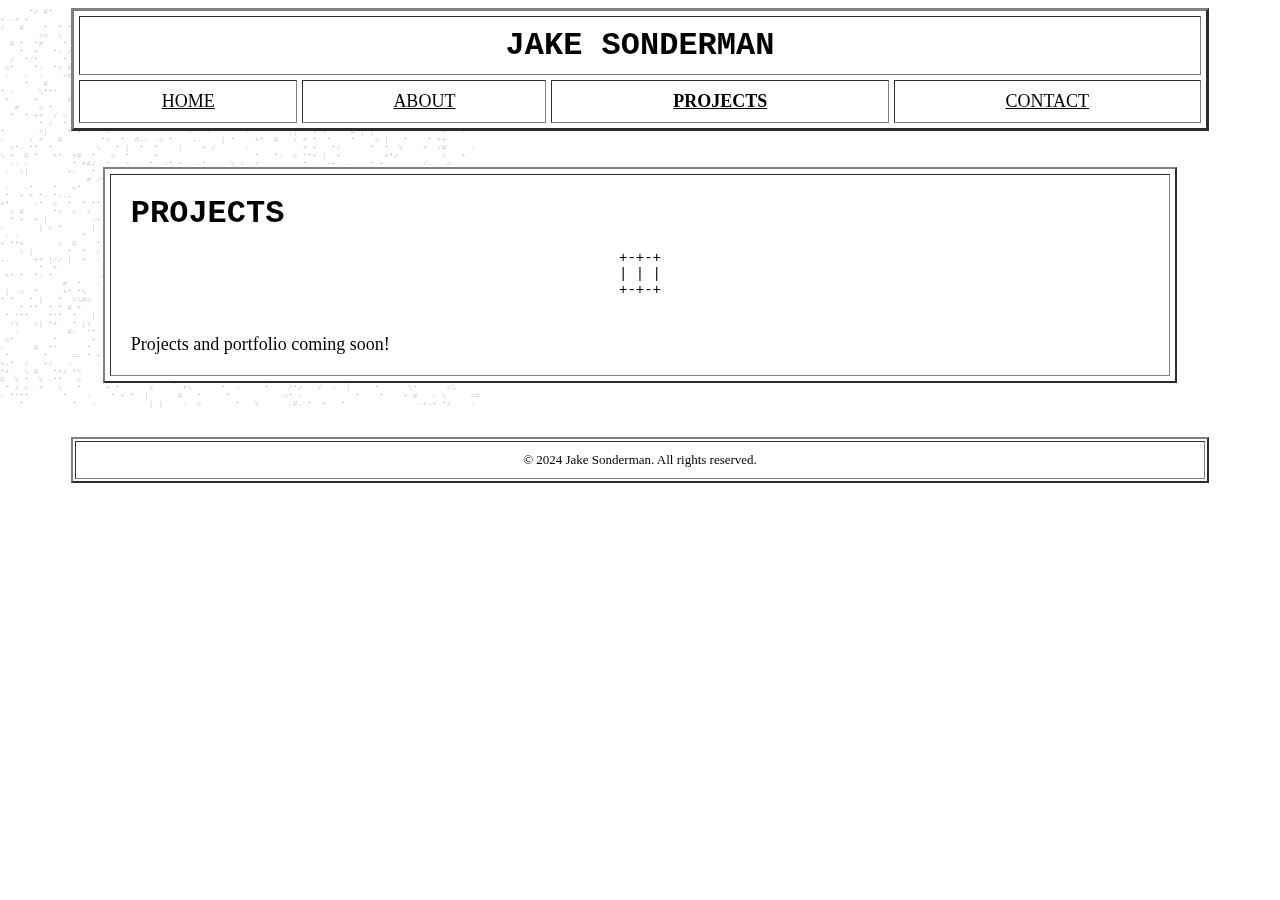
<file: projects.html>
<!DOCTYPE HTML PUBLIC "-//W3C//DTD HTML 3.2 Final//EN">
<HTML>
<HEAD>
<TITLE>Projects - Jake Sonderman</TITLE>
<META NAME="description" CONTENT="Projects by Jake Sonderman">
</HEAD>
<BODY BGCOLOR="#FFFFFF" TEXT="#000000" LINK="#000000" VLINK="#000000" ALINK="#000000">
<PRE ID="bgAnim" STYLE="position: fixed; top: 0; left: 0; width: 100%; height: 100%; font-family: Courier; font-size: 8px; color: #CCCCCC; z-index: -1; overflow: hidden; pointer-events: none; line-height: 1;"></PRE>
<SCRIPT>
var bgFrames = [];
for(var i = 0; i < 20; i++) {
  var frame = '';
  for(var y = 0; y < 50; y++) {
    for(var x = 0; x < 100; x++) {
      var rand = Math.random();
      if(rand < 0.1) frame += '*';
      else if(rand < 0.15) frame += '+';
      else if(rand < 0.2) frame += '-';
      else if(rand < 0.22) frame += '|';
      else if(rand < 0.24) frame += '/';
      else if(rand < 0.26) frame += '\\';
      else if(rand < 0.28) frame += '=';
      else if(rand < 0.3) frame += '#';
      else frame += ' ';
    }
    frame += '\n';
  }
  bgFrames.push(frame);
}
var bgf = 0;
function bgAnim() {
  document.getElementById('bgAnim').textContent = bgFrames[bgf];
  bgf = (bgf + 1) % bgFrames.length;
  setTimeout(bgAnim, 200);
}
bgAnim();
</SCRIPT>

<CENTER>
<TABLE WIDTH="90%" BORDER="3" CELLPADDING="10" CELLSPACING="5" BGCOLOR="#FFFFFF">
<TR>
<TD ALIGN="CENTER" COLSPAN="4">
<FONT SIZE="+3" FACE="Courier" COLOR="#000000"><B>JAKE SONDERMAN</B></FONT>
</TD>
</TR>
<TR>
<TD ALIGN="CENTER">
<FONT SIZE="+1" COLOR="#000000"><A HREF="index.html">HOME</A></FONT>
</TD>
<TD ALIGN="CENTER">
<FONT SIZE="+1" COLOR="#000000"><A HREF="about.html">ABOUT</A></FONT>
</TD>
<TD ALIGN="CENTER" BGCOLOR="#FFFFFF">
<FONT SIZE="+1" COLOR="#000000"><B><A HREF="projects.html">PROJECTS</A></B></FONT>
</TD>
<TD ALIGN="CENTER">
<FONT SIZE="+1" COLOR="#000000"><A HREF="contact.html">CONTACT</A></FONT>
</TD>
</TR>
</TABLE>
</CENTER>

<BR><BR>

<CENTER>
<TABLE WIDTH="85%" BORDER="2" CELLPADDING="20" CELLSPACING="5" BGCOLOR="#FFFFFF">
<TR>
<TD>
<FONT SIZE="+3" FACE="Courier" COLOR="#000000"><B>PROJECTS</B></FONT>
<BR><BR>
<CENTER>
<PRE ID="ascii4" STYLE="font-family: Courier; font-size: 14px; text-align: center; margin: 0 auto;"></PRE>
<SCRIPT>
var frames4 = [
'  +---+  \n  |   |  \n  +---+  ',
'  +-+-+  \n  | | |  \n  +-+-+  ',
'  +---+  \n  |   |  \n  +---+  ',
'  +-+-+  \n  | | |  \n  +-+-+  '
];
var f4 = 0;
function anim4() {
  document.getElementById('ascii4').textContent = frames4[f4];
  f4 = (f4 + 1) % frames4.length;
  setTimeout(anim4, 350);
}
anim4();
</SCRIPT>
</CENTER>
<BR><BR>
<FONT SIZE="+1" FACE="Times" COLOR="#000000">
Projects and portfolio coming soon!
</FONT>
</TD>
</TR>
</TABLE>
</CENTER>

<BR><BR><BR>

<CENTER>
<TABLE WIDTH="90%" BORDER="2" CELLPADDING="10" BGCOLOR="#FFFFFF">
<TR>
<TD ALIGN="CENTER">
<FONT SIZE="-1" COLOR="#000000">
&copy; 2024 Jake Sonderman. All rights reserved.
</FONT>
</TD>
</TR>
</TABLE>
</CENTER>

</BODY>
</HTML>
</file>
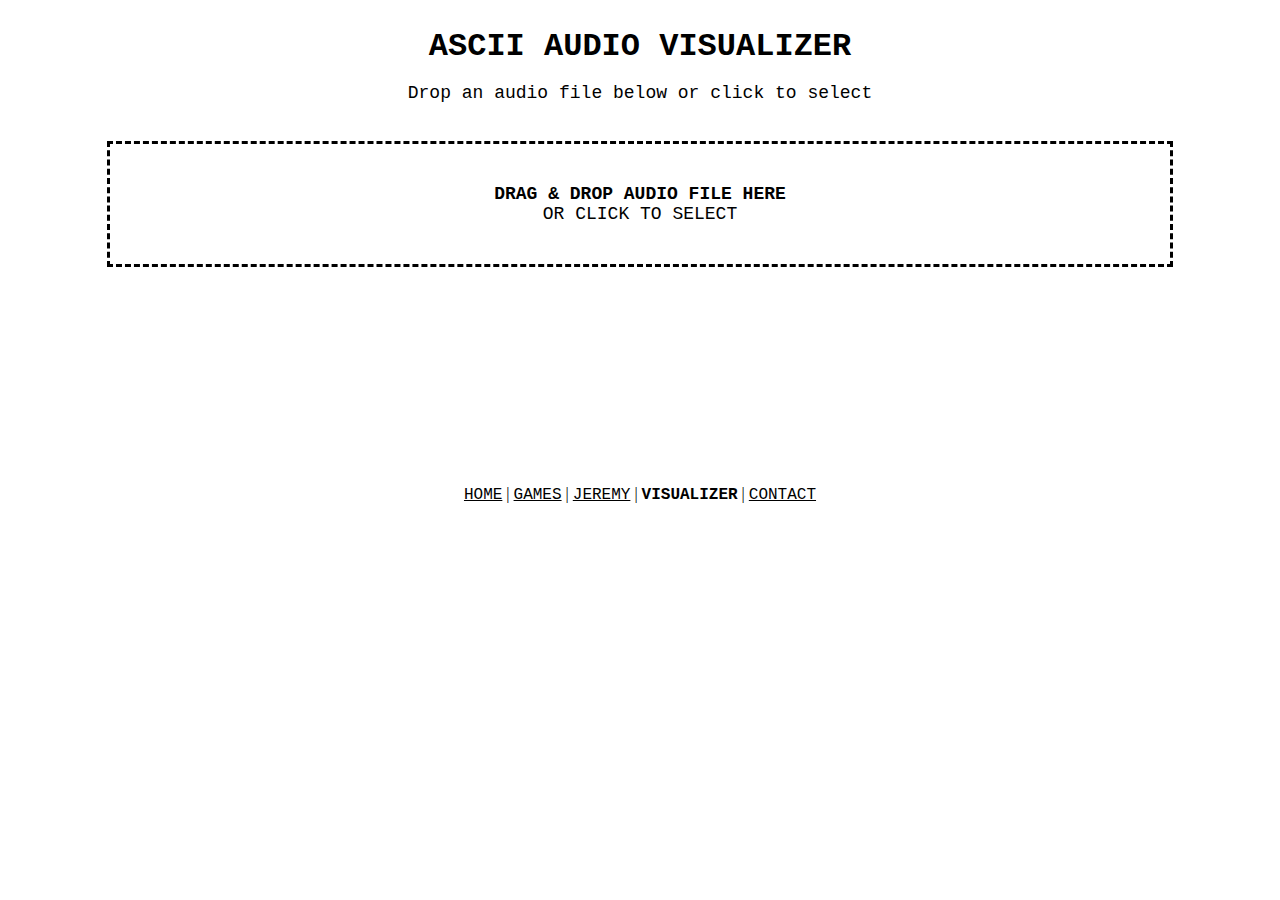
<file: visualizer.html>
<!DOCTYPE HTML PUBLIC "-//W3C//DTD HTML 3.2 Final//EN">
<HTML>
<HEAD>
<TITLE>ASCII Audio Visualizer - Jake Sonderman</TITLE>
</HEAD>
<BODY BGCOLOR="#FFFFFF" TEXT="#000000" LINK="#000000" VLINK="#000000" ALINK="#000000">
<TABLE WIDTH="100%" BORDER="0" CELLPADDING="20" CELLSPACING="0">
<TR>
<TD>
<CENTER>
<FONT SIZE="+3" FACE="Courier" COLOR="#000000"><B>ASCII AUDIO VISUALIZER</B></FONT>
<BR><BR>
<FONT SIZE="+1" FACE="Courier" COLOR="#000000">Drop an audio file below or click to select</FONT>
<BR><BR>
<DIV ID="dropZone" STYLE="border: 3px dashed #000000; padding: 40px; margin: 20px auto; width: 80%; background-color: #FFFFFF; cursor: pointer; text-align: center;">
<FONT FACE="Courier" SIZE="+1" COLOR="#000000">
<B>DRAG & DROP AUDIO FILE HERE</B><BR>
OR CLICK TO SELECT
</FONT>
</DIV>
<INPUT TYPE="FILE" ID="fileInput" ACCEPT="audio/*" STYLE="display: none;">
<BR><BR>
<DIV ID="audioInfo" STYLE="font-family: Courier; font-size: 14px; margin: 10px; display: none;">
<B>Now Playing:</B> <SPAN ID="fileName"></SPAN>
</DIV>
<BR>
<AUDIO ID="audioPlayer" CONTROLS STYLE="width: 80%; max-width: 600px; display: none;">
Your browser does not support the audio element.
</AUDIO>
<BR><BR>
<CENTER>
<INPUT TYPE="BUTTON" ID="playBtn" VALUE="PLAY" ONCLICK="togglePlay()" STYLE="font-family: Courier; font-size: 14px; padding: 10px 20px; margin: 5px; border: 2px solid #000000; background-color: #FFFFFF; cursor: pointer; display: none;">
<INPUT TYPE="BUTTON" ID="pauseBtn" VALUE="PAUSE" ONCLICK="togglePause()" STYLE="font-family: Courier; font-size: 14px; padding: 10px 20px; margin: 5px; border: 2px solid #000000; background-color: #FFFFFF; cursor: pointer; display: none;">
</CENTER>
<BR><BR>
<DIV ID="visualizerOptions" STYLE="display: none; margin: 20px auto; width: 90%; max-width: 800px;">
<FONT FACE="Courier" SIZE="+1" COLOR="#000000"><B>COLOR OPTIONS:</B></FONT><BR>
<INPUT TYPE="BUTTON" VALUE="BLACK" ONCLICK="setColor('#000000')" STYLE="font-family: Courier; font-size: 12px; padding: 5px 15px; margin: 5px; border: 2px solid #000000; background-color: #FFFFFF; cursor: pointer; color: #000000;">
<INPUT TYPE="BUTTON" VALUE="GREEN" ONCLICK="setColor('#00FF00')" STYLE="font-family: Courier; font-size: 12px; padding: 5px 15px; margin: 5px; border: 2px solid #000000; background-color: #FFFFFF; cursor: pointer; color: #00FF00;">
<INPUT TYPE="BUTTON" VALUE="BLUE" ONCLICK="setColor('#0000FF')" STYLE="font-family: Courier; font-size: 12px; padding: 5px 15px; margin: 5px; border: 2px solid #000000; background-color: #FFFFFF; cursor: pointer; color: #0000FF;">
<INPUT TYPE="BUTTON" VALUE="RED" ONCLICK="setColor('#FF0000')" STYLE="font-family: Courier; font-size: 12px; padding: 5px 15px; margin: 5px; border: 2px solid #000000; background-color: #FFFFFF; cursor: pointer; color: #FF0000;">
<BR><BR>
<FONT FACE="Courier" SIZE="+1" COLOR="#000000"><B>CHARACTER SET:</B></FONT><BR>
<INPUT TYPE="BUTTON" VALUE="STARS (*)" ONCLICK="setChars('*', '.')" STYLE="font-family: Courier; font-size: 12px; padding: 5px 15px; margin: 5px; border: 2px solid #000000; background-color: #FFFFFF; cursor: pointer;">
<INPUT TYPE="BUTTON" VALUE="BARS (|)" ONCLICK="setChars('|', ':')" STYLE="font-family: Courier; font-size: 12px; padding: 5px 15px; margin: 5px; border: 2px solid #000000; background-color: #FFFFFF; cursor: pointer;">
<INPUT TYPE="BUTTON" VALUE="HASH (#)" ONCLICK="setChars('#', '+')" STYLE="font-family: Courier; font-size: 12px; padding: 5px 15px; margin: 5px; border: 2px solid #000000; background-color: #FFFFFF; cursor: pointer;">
<INPUT TYPE="BUTTON" VALUE="AT (@)" ONCLICK="setChars('@', 'O')" STYLE="font-family: Courier; font-size: 12px; padding: 5px 15px; margin: 5px; border: 2px solid #000000; background-color: #FFFFFF; cursor: pointer;">
<INPUT TYPE="BUTTON" VALUE="EQUALS (=)" ONCLICK="setChars('=', '-')" STYLE="font-family: Courier; font-size: 12px; padding: 5px 15px; margin: 5px; border: 2px solid #000000; background-color: #FFFFFF; cursor: pointer;">
<BR><BR>
<FONT FACE="Courier" SIZE="+1" COLOR="#000000"><B>VISUALIZER MODE:</B></FONT><BR>
<INPUT TYPE="BUTTON" VALUE="SCOPE" ONCLICK="setMode('scope')" STYLE="font-family: Courier; font-size: 12px; padding: 5px 15px; margin: 5px; border: 2px solid #000000; background-color: #FFFFFF; cursor: pointer;">
<INPUT TYPE="BUTTON" VALUE="WAVEFORM" ONCLICK="setMode('waveform')" STYLE="font-family: Courier; font-size: 12px; padding: 5px 15px; margin: 5px; border: 2px solid #000000; background-color: #FFFFFF; cursor: pointer;">
<INPUT TYPE="BUTTON" VALUE="STEREOMETER" ONCLICK="setMode('stereo')" STYLE="font-family: Courier; font-size: 12px; padding: 5px 15px; margin: 5px; border: 2px solid #000000; background-color: #FFFFFF; cursor: pointer;">
</DIV>
<BR><BR>
<PRE ID="scopeVisualizer" STYLE="font-family: Courier; font-size: 10px; background-color: #FFFFFF; color: #000000; padding: 10px; margin: 20px auto; width: 90%; max-width: 800px; height: 300px; overflow: hidden; display: none; border: 2px solid #000000; line-height: 1.1;"></PRE>
<BR><BR>
<CENTER>
<A HREF="index.html"><FONT FACE="Courier" COLOR="#000000">HOME</FONT></A> | 
<A HREF="games.html"><FONT FACE="Courier" COLOR="#000000">GAMES</FONT></A> | 
<A HREF="jeremy.html"><FONT FACE="Courier" COLOR="#000000">JEREMY</FONT></A> | 
<B><FONT FACE="Courier" COLOR="#000000">VISUALIZER</FONT></B> | 
<A HREF="contact.html"><FONT FACE="Courier" COLOR="#000000">CONTACT</FONT></A>
</CENTER>
</TD>
</TR>
</TABLE>
<SCRIPT>
var audioPlayer = document.getElementById('audioPlayer');
var fileInput = document.getElementById('fileInput');
var dropZone = document.getElementById('dropZone');
var audioInfo = document.getElementById('audioInfo');
var fileName = document.getElementById('fileName');
var playBtn = document.getElementById('playBtn');
var pauseBtn = document.getElementById('pauseBtn');
var scopeVisualizer = document.getElementById('scopeVisualizer');

// Web Audio API setup
var audioContext = null;
var analyser = null;
var dataArray = null;
var animationFrameId = null;
var source = null;

// Visualizer options
var currentColor = '#000000';
var mainChar = '*';
var nearChar = '.';
var currentMode = 'scope'; // 'scope', 'waveform', or 'stereo'
var splitter = null;
var leftAnalyser = null;
var rightAnalyser = null;
var leftDataArray = null;
var rightDataArray = null;

// Waveform history buffer for long-term display
var waveformHistory = [];
var waveformHistorySize = 200; // Number of sample columns to keep

// Click drop zone to select file
dropZone.onclick = function() {
  fileInput.click();
};

// File input change
fileInput.onchange = function(e) {
  var file = e.target.files[0];
  if(file) {
    loadAudioFile(file);
  }
};

// Drag and drop handlers
dropZone.ondragover = function(e) {
  e.preventDefault();
  e.stopPropagation();
  dropZone.style.backgroundColor = '#F0F0F0';
};

dropZone.ondragleave = function(e) {
  e.preventDefault();
  e.stopPropagation();
  dropZone.style.backgroundColor = '#FFFFFF';
};

dropZone.ondrop = function(e) {
  e.preventDefault();
  e.stopPropagation();
  dropZone.style.backgroundColor = '#FFFFFF';
  
  var files = e.dataTransfer.files;
  if(files.length > 0) {
    var file = files[0];
    if(file.type.startsWith('audio/')) {
      loadAudioFile(file);
    } else {
      alert('Please drop an audio file (MP3, WAV, OGG, etc.)');
    }
  }
};

function loadAudioFile(file) {
  var reader = new FileReader();
  
  reader.onload = function(e) {
    var audioUrl = e.target.result;
    audioPlayer.src = audioUrl;
    fileName.textContent = file.name;
    audioInfo.style.display = 'block';
    audioPlayer.style.display = 'block';
    playBtn.style.display = 'inline-block';
    pauseBtn.style.display = 'inline-block';
    
    // Setup Web Audio API
    setupAudioContext();
  };
  
  reader.readAsDataURL(file);
}

function setupAudioContext() {
  // Create audio context if it doesn't exist
  if(!audioContext) {
    try {
      audioContext = new (window.AudioContext || window.webkitAudioContext)();
      analyser = audioContext.createAnalyser();
      analyser.fftSize = 2048;
      analyser.smoothingTimeConstant = 0.3;
      
      // Connect audio element to analyser (this disconnects default output, so we reconnect)
      source = audioContext.createMediaElementSource(audioPlayer);
      
      // For stereometer, we need to split channels
      splitter = audioContext.createChannelSplitter(2);
      leftAnalyser = audioContext.createAnalyser();
      rightAnalyser = audioContext.createAnalyser();
      leftAnalyser.fftSize = 2048;
      rightAnalyser.fftSize = 2048;
      
      source.connect(splitter);
      splitter.connect(leftAnalyser, 0); // Left channel
      splitter.connect(rightAnalyser, 1); // Right channel
      
      // Also connect to main analyser and destination
      source.connect(analyser);
      analyser.connect(audioContext.destination);
      leftAnalyser.connect(audioContext.destination);
      rightAnalyser.connect(audioContext.destination);
      
      // Create data arrays for waveform data (time domain)
      var bufferLength = analyser.fftSize;
      dataArray = new Uint8Array(bufferLength);
      leftDataArray = new Uint8Array(leftAnalyser.fftSize);
      rightDataArray = new Uint8Array(rightAnalyser.fftSize);
      
      // Show visualizer and options
      scopeVisualizer.style.display = 'block';
      document.getElementById('visualizerOptions').style.display = 'block';
      
      // Start visualization loop
      visualize();
    } catch(e) {
      console.error('Error setting up audio context:', e);
      alert('Error setting up audio visualization: ' + e.message);
    }
  }
}

function visualize() {
  if(!analyser || !dataArray) {
    console.log('Analyser or dataArray not ready');
    return;
  }
  
  // Cancel any existing animation
  if(animationFrameId) {
    cancelAnimationFrame(animationFrameId);
  }
  
  function draw() {
    // Always continue the loop
    animationFrameId = requestAnimationFrame(draw);
    
    if(!analyser || !dataArray) return;
    
    if(currentMode === 'scope') {
      // SCOPE MODE - Single waveform (current frame)
      analyser.getByteTimeDomainData(dataArray);
      
      var width = 100;
      var height = 25;
      var output = '';
      
      for(var y = 0; y < height; y++) {
        var line = '';
        for(var x = 0; x < width; x++) {
          var dataIndex = Math.floor((x / width) * dataArray.length);
          var value = dataArray[dataIndex];
          var normalizedValue = ((value - 128) / 128) * (height / 2);
          var yPos = Math.floor((height / 2) - normalizedValue);
          yPos = Math.max(0, Math.min(height - 1, yPos));
          
          if(y === yPos) {
            line += mainChar;
          } else if(Math.abs(y - yPos) === 1) {
            line += nearChar;
          } else {
            line += ' ';
          }
        }
        output += line + '\n';
      }
      
      scopeVisualizer.textContent = output;
    } else if(currentMode === 'waveform') {
      // WAVEFORM MODE - Scrolling waveform (captured values scroll across, don't change)
      analyser.getByteTimeDomainData(dataArray);
      
      // Sample one value from current frame (average or center point) and add to history
      // This value is frozen and will scroll across the screen unchanged
      var centerIndex = Math.floor(dataArray.length / 2);
      var capturedValue = dataArray[centerIndex];
      
      // Add to history buffer (newest on right, scrolls left)
      waveformHistory.push(capturedValue);
      if(waveformHistory.length > waveformHistorySize) {
        waveformHistory.shift(); // Remove oldest (scrolls left)
      }
      
      var width = 100;
      var height = 25;
      var output = '';
      
      // Display the history scrolling left to right (oldest left, newest right)
      // Each column represents a captured value that doesn't change as it scrolls
      // Map the most recent 'width' values to the display columns (1:1 mapping)
      var startIndex = Math.max(0, waveformHistory.length - width);
      
      for(var y = 0; y < height; y++) {
        var line = '';
        for(var x = 0; x < width; x++) {
          // Direct 1:1 mapping: column x maps to history[startIndex + x]
          var historyIndex = startIndex + x;
          if(historyIndex < waveformHistory.length) {
            var value = waveformHistory[historyIndex];
            var normalizedValue = ((value - 128) / 128) * (height / 2);
            var yPos = Math.floor((height / 2) - normalizedValue);
            yPos = Math.max(0, Math.min(height - 1, yPos));
            
            if(y === yPos) {
              line += mainChar;
            } else if(Math.abs(y - yPos) === 1) {
              line += nearChar;
            } else {
              line += ' ';
            }
          } else {
            line += ' ';
          }
        }
        output += line + '\n';
      }
      
      scopeVisualizer.textContent = output;
    } else if(currentMode === 'stereo') {
      // STEREOMETER MODE - Circular/radial correlation display (L+R vs L-R)
      if(!leftAnalyser || !rightAnalyser || !leftDataArray || !rightDataArray) return;
      
      leftAnalyser.getByteTimeDomainData(leftDataArray);
      rightAnalyser.getByteTimeDomainData(rightDataArray);
      
      var width = 80;
      var height = 25;
      var centerX = width / 2;
      var centerY = height / 2;
      var maxRadius = Math.min(centerX, centerY) - 1;
      var output = '';
      
      // Create grid and plot correlation points
      var grid = [];
      for(var y = 0; y < height; y++) {
        grid[y] = [];
        for(var x = 0; x < width; x++) {
          grid[y][x] = 0;
        }
      }
      
      // Plot multiple samples for smoother, cooler visualization
      var sampleStep = Math.max(1, Math.floor(leftDataArray.length / 200));
      for(var i = 0; i < leftDataArray.length; i += sampleStep) {
        // Get L and R values (normalize from 0-255 to -1 to 1)
        var L = (leftDataArray[i] - 128) / 128;
        var R = (rightDataArray[i] - 128) / 128;
        
        // Stereometer formula: Rotated - X = L-R (difference/stereo), Y = L+R (sum/mono)
        var diff = L - R; // Stereo component (horizontal axis)
        var sum = L + R; // Mono component (vertical axis)
        
        // Map to display coordinates (center is origin) - rotated for vertical circle
        var plotX = centerX + (diff * maxRadius); // Horizontal = stereo difference
        var plotY = centerY - (sum * maxRadius); // Vertical = mono sum (inverted for display)
        
        // Clamp to bounds
        plotX = Math.max(0, Math.min(width - 1, Math.floor(plotX)));
        plotY = Math.max(0, Math.min(height - 1, Math.floor(plotY)));
        
        // Accumulate intensity at this point
        grid[plotY][plotX] += 1;
      }
      
      // Render the grid
      var maxIntensity = 0;
      for(var y = 0; y < height; y++) {
        for(var x = 0; x < width; x++) {
          if(grid[y][x] > maxIntensity) maxIntensity = grid[y][x];
        }
      }
      
      for(var y = 0; y < height; y++) {
        var line = '';
        for(var x = 0; x < width; x++) {
          var intensity = grid[y][x];
          if(intensity > 0) {
            var normalized = intensity / Math.max(1, maxIntensity);
            if(normalized > 0.7) {
              line += mainChar;
            } else if(normalized > 0.4) {
              line += nearChar;
            } else if(normalized > 0.2) {
              line += ':';
            } else {
              line += '.';
            }
          } else {
            line += ' ';
          }
        }
        output += line + '\n';
      }
      
      scopeVisualizer.textContent = output;
    }
    
    scopeVisualizer.style.color = currentColor;
  }
  
  draw();
}

function setColor(color) {
  currentColor = color;
  scopeVisualizer.style.color = color;
}

function setChars(main, near) {
  mainChar = main;
  nearChar = near;
}

function setMode(mode) {
  currentMode = mode;
  // Clear waveform history when switching modes
  if(mode !== 'waveform') {
    waveformHistory = [];
  }
}

function togglePlay() {
  // Resume audio context if suspended (browser autoplay policy)
  if(audioContext) {
    if(audioContext.state === 'suspended') {
      audioContext.resume().then(function() {
        audioPlayer.play();
      });
    } else {
      audioPlayer.play();
    }
  } else {
    audioPlayer.play();
  }
}

function togglePause() {
  audioPlayer.pause();
}

// Update button states based on audio playback
audioPlayer.onplay = function() {
  playBtn.style.display = 'none';
  pauseBtn.style.display = 'inline-block';
  // Ensure audio context is running
  if(audioContext && audioContext.state === 'suspended') {
    audioContext.resume();
  }
};

audioPlayer.onpause = function() {
  playBtn.style.display = 'inline-block';
  pauseBtn.style.display = 'none';
};

audioPlayer.onended = function() {
  playBtn.style.display = 'inline-block';
  pauseBtn.style.display = 'none';
};
</SCRIPT>
</BODY>
</HTML>
</file>
